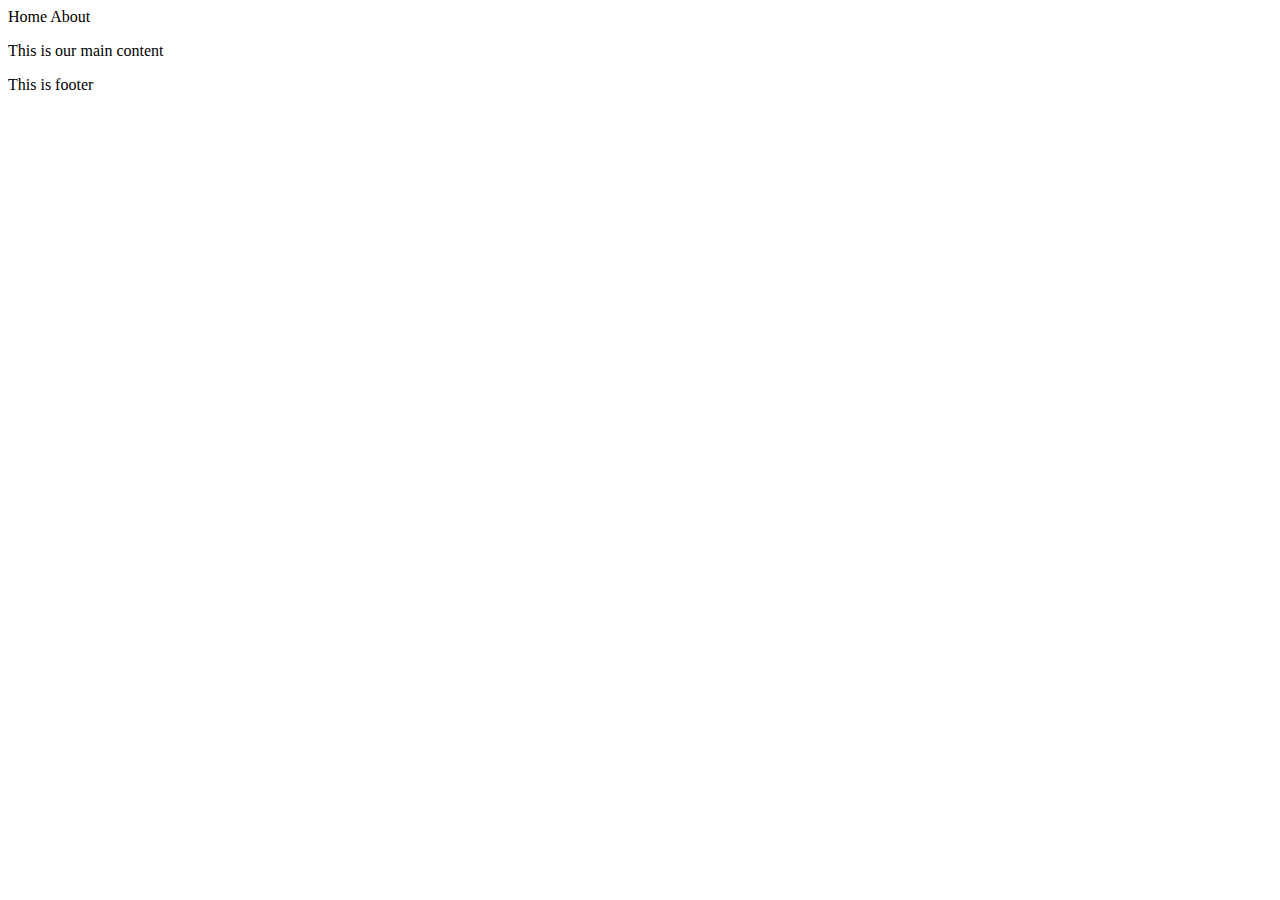
<file: index.html>
<!DOCTYPE html>
<html lang="en">
<head>
    <meta charset="UTF-8">
    <meta name="viewport" content="width=device-width, initial-scale=1.0">
    <title>Document</title>
</head>
<body>
    <header>
       <nav>
        Home
        About
       </nav> 
    </header>
    <main>
        <p>This is our main content</p>

    </main>
    <footer>
        This is footer 
    </footer>

    
</body>
</html>
</file>
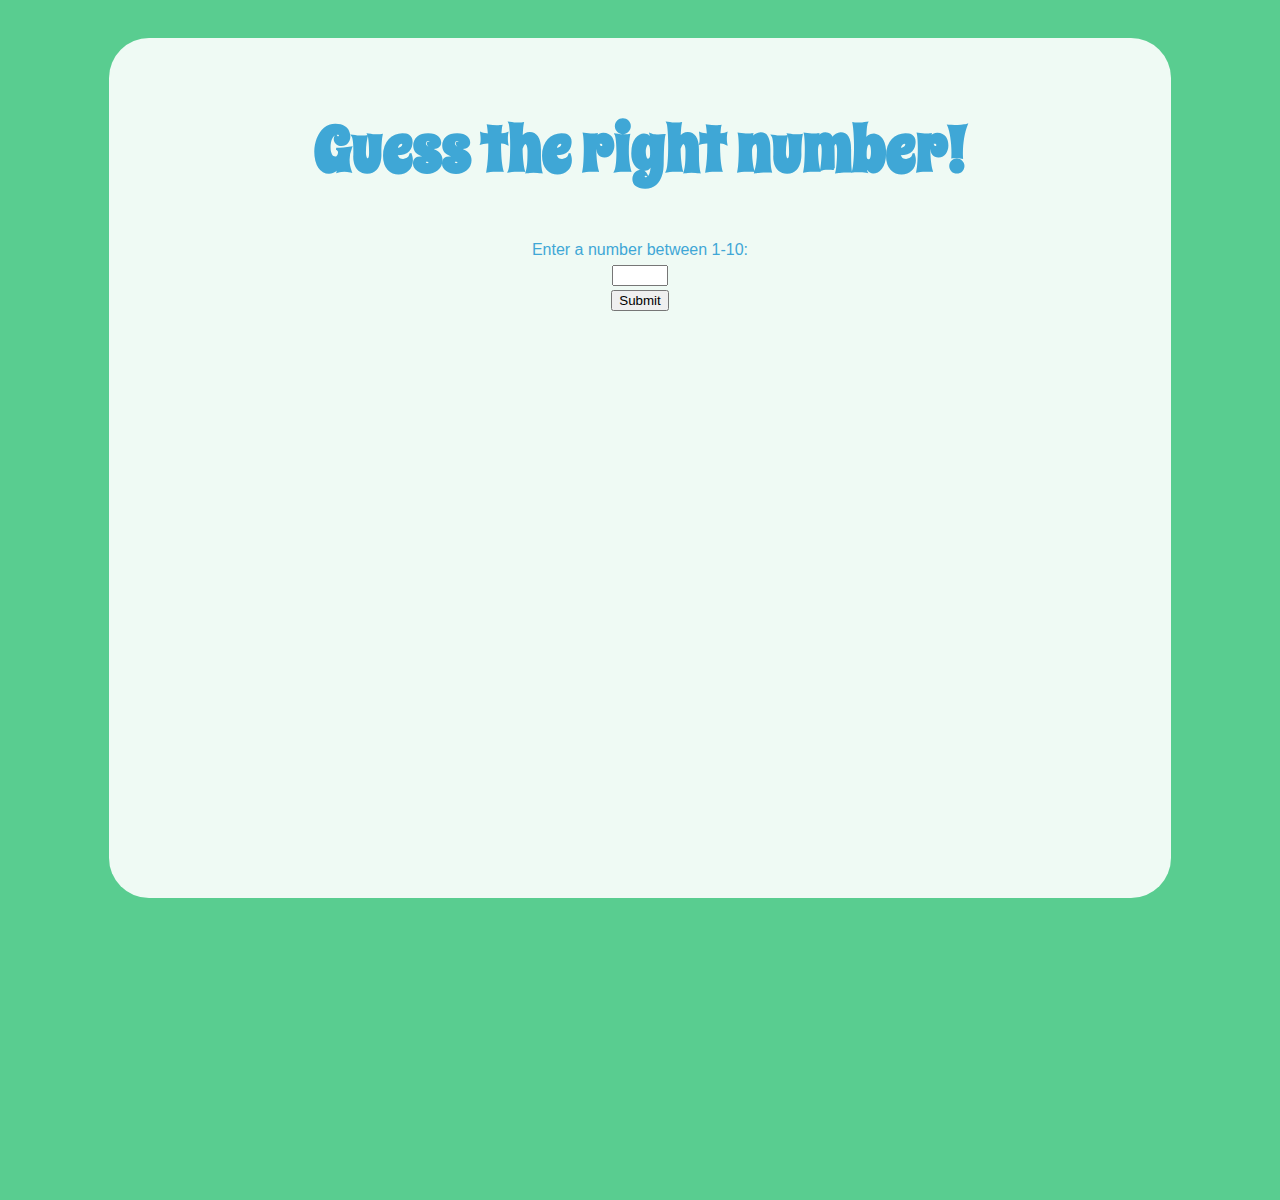
<file: guessthenumber.html>
<!DOCTYPE html>
<html lang="en" dir="ltr">
  <head>
    <meta charset="utf-8">
    <title>Number Guessing</title>
    <link rel="stylesheet" href="stylegnumber.css" type="text/css">
    <link href="https://fonts.googleapis.com/css?family=Spicy+Rice" rel="stylesheet">
  </head>
  <body>
    <section class="overlay">
      <h1>Guess the right number!</h1>
      <form action="check.html" method="GET">
        <!--Add a required attribute to the input element-->

        <label for="guess">Enter a number between 1-10:</label>
        <br>
        <input type="number" name="guess" id="guess" required min="1" max="10">
        <br>
        <input type="submit" id="submission" value="Submit">
      </form>
    </section>
  </body>
</html>
</file>
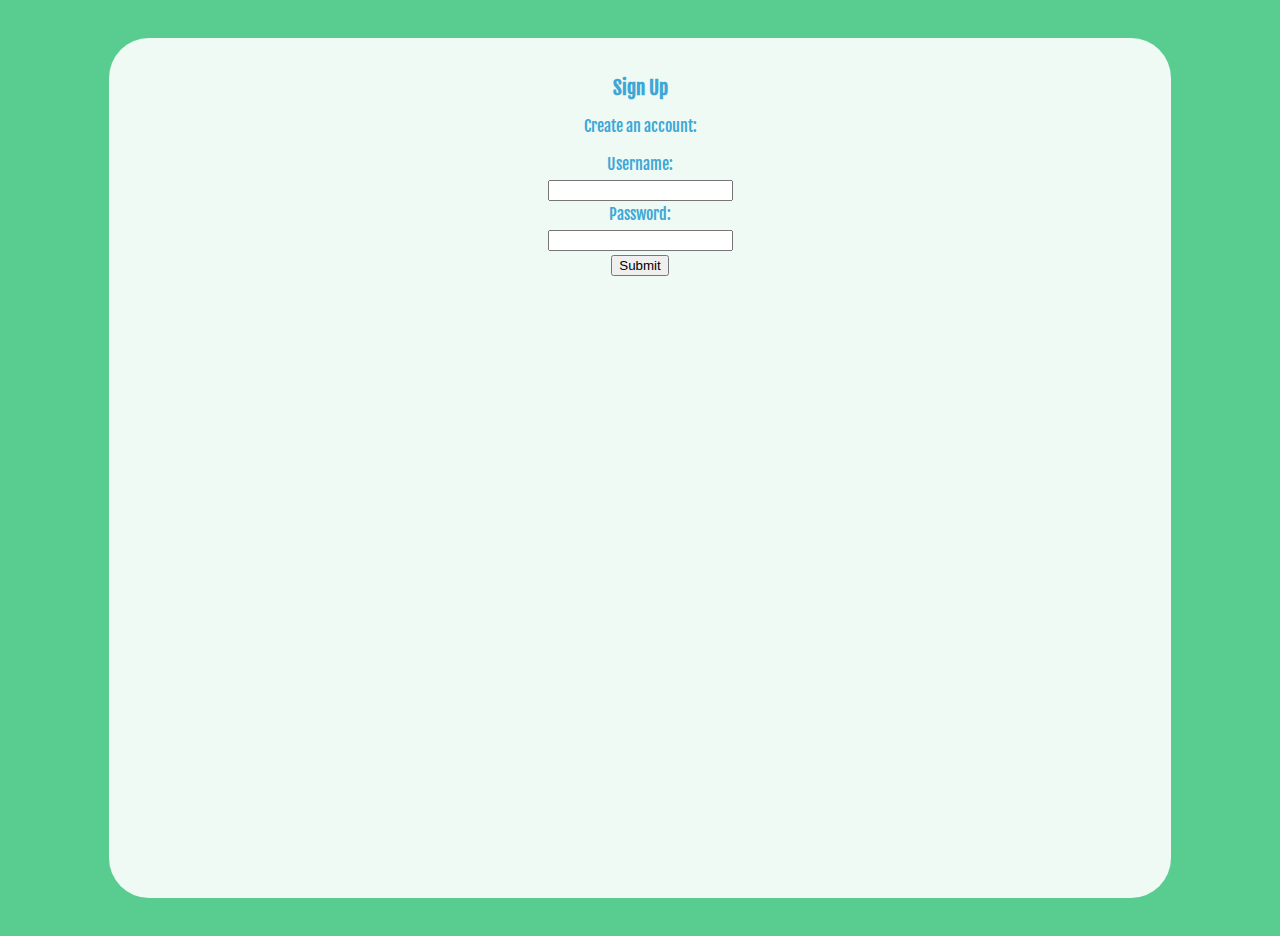
<file: loginform.html>
<!DOCTYPE html>
<html lang="en" dir="ltr">
  <head>
    <meta charset="utf-8">
    <title>Sign Up Page</title>
    <link rel="stylesheet" href="stylelogin.css" type="text/css">
    <link href="https://fonts.googleapis.com/css?family=Fjalla+One" rel="stylesheet">
  </head>
  <body>
    <section class="overlay">
      <h1>Sign Up</h1>
      <p>Create an account:</p>
      <form action="submission.html" method="GET">
        <!--Add the minlength and maxlength attributes to the input fields-->
        <label for="username">Username:</label>
        <br>
        <input id="username" name="username" type="text" required minlength="3" maxlength="15" pattern="[a-zA-Z0-9+]">
        <br>
        <label for="pw">Password:</label>
        <br>
        <input id="pw" name="pw" type="password" required minlength="8" maxlength="15">
        <br>
        <input type="submit" value="Submit">
      </form>
    </section>
  </body>
</html>
</file>
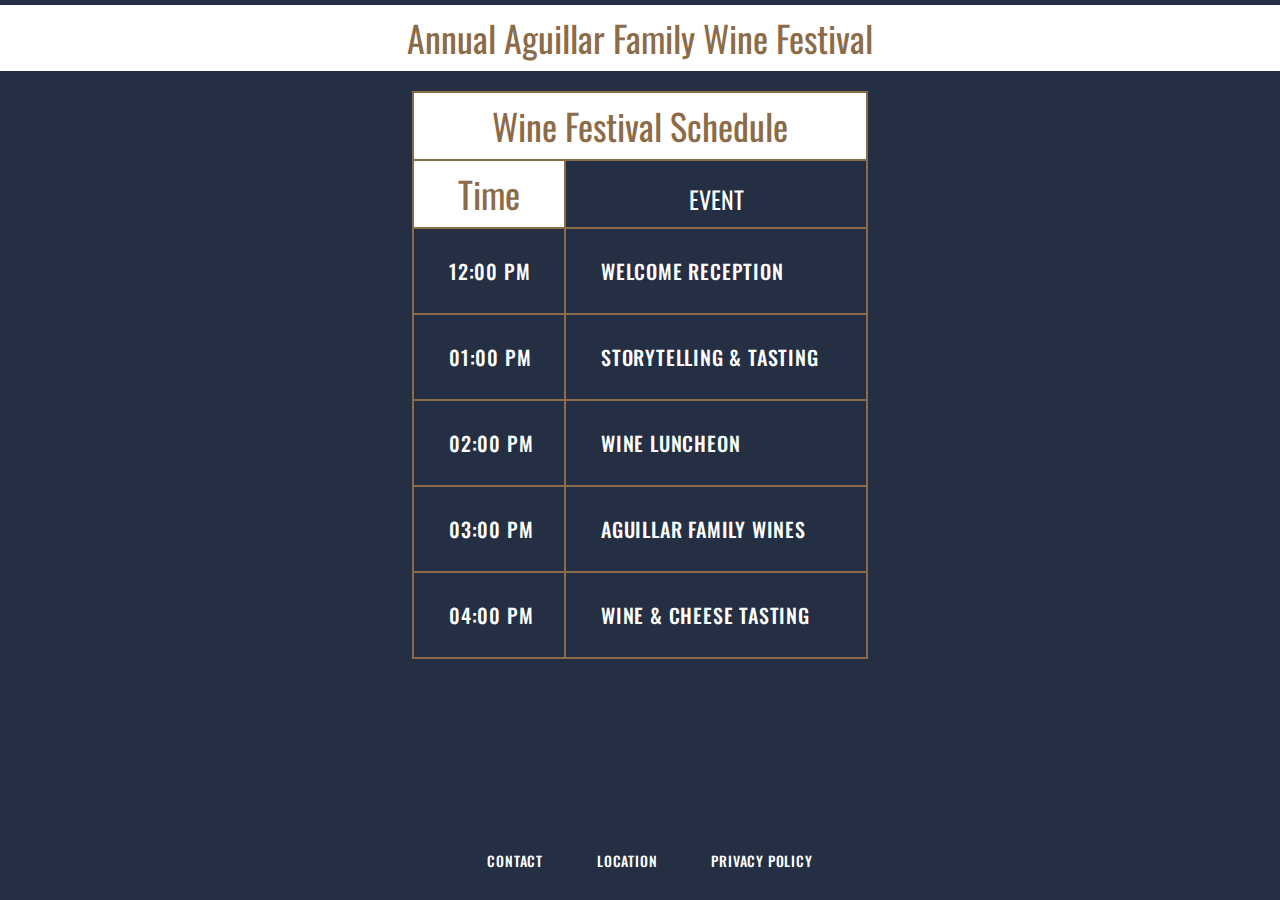
<file: Winefestivalschedule.html>
<!DOCTYPE html>
<html>

<head>
    <meta charset="utf-8">
    <title>Aguillar Family Wine Festival</title>
    <link rel="stylesheet" type="text/css" href="reset.css" />
    <link rel="stylesheet" type="text/css" href="style1.css" />
    <link href="https://fonts.googleapis.com/css?family=Oswald" rel="stylesheet">
</head>

<body>
    <header>
        <h1>Annual Aguillar Family Wine Festival</h1>
    </header>

    <div class="container">
        <table>
            <thead>
                <tr>
                    <th colspan="2">
                        <h1>Wine Festival Schedule</h1>
                    </th>
                    
                </tr>
                <tr>
                    <th>
                        <h1>Time</h1>
                    </th>
                    <th>
                        <h2>Event</h2>
                    </th>
                </tr>
            </thead>
            <tbody>
                <tr>
                    <td class="left"><h3>12:00 PM</h3></td>
                    <td><h3>Welcome Reception</h3></td>
                </tr>
                <tr>
                    <td class="left"><h3>01:00 PM</h3></td>
                    <td><h3>Storytelling & Tasting</h3></td>
                </tr>
                <tr>
                    <td class="left"><h3>02:00 PM</h3></td>
                    <td><h3>Wine Luncheon</h3></td>
                </tr>
                <tr>
                    <td class="left"><h3>03:00 PM</h3></td>
                    <td><h3>Aguillar Family Wines</h3></td>
                </tr>
                <tr>
                    <td class="left"><h3>04:00 PM</h3></td>
                    <td><h3>Wine & Cheese Tasting</h3></td>
                </tr>
            </tbody>
        </table>
    </div>

    <footer>
        <h3>Contact</h3>
        <h3>Location</h3>
        <h3>Privacy Policy</h3>
    </footer>
</body>

</html>
</file>
<file: stylegnumber.css>
body {
    background-color: #59CD90;
    color: #3FA7D6;
    font-family: Arial;
    padding-bottom: 20%;
  }
  
  form {
    line-height: 25px;
  }
  
  h1 {
    font-family: Spicy Rice, Arial;
    font-size: 4em;
    overflow: break;
  }
  
  .overlay {
    width: 80%;
    min-width: 30%;
    margin: 3% auto;
    display: block;
    padding: 2%;
    height: 90vh;
    background-color: rgba(255, 255, 255, 0.9);
    border-radius: 40px;
    text-align: center;
    overflow: auto;
  }
  
  @media only screen and (max-width: 440px) {
    h1 {
      font-size: 3.5em;
    }
  }
</file>
<file: stylelogin.css>
body {
    background-color: #59CD90;
    color: #3FA7D6;
    font-family: "Fjalla One", Arial;
  }
  
  form {
    line-height: 25px;
  }
  
  h1 {
    font-size:larger;
    overflow: break;
  }
  
  .overlay {
    width: 80%;
    min-width: 30%;
    margin: 3% auto;
    display: block;
    padding: 2%;
    height: 90vh;
    background-color: rgba(255, 255, 255, 0.9);
    border-radius: 40px;
    text-align: center;
  }
</file>
<file: style1.css>
body {
    background-color: #242f44;
    color: white;
      font-family: 'Oswald', sans-serif;
  }
  
  header {
    text-align: center;
    margin-top: 5px;
  }
  
  h1 {
    font-size: 36px;
    padding: 15px;
    color: #8c6b48;
    background-color: white;
  }
  
  h2 {
    font-size: 24px;
    padding: 15px;
    text-transform: uppercase;
  }
  
  h3 {
    font-size: 20px;
    padding: 15px;
    text-transform: uppercase;
    text-align: left;
    margin-left: 20px;
    font-weight: 500;
    line-height: 2.7;
    letter-spacing: 0.8px;
  }
  
  th {
    border: 2px solid #8c6b48;
  }
  
  table {
    text-align: center;
    margin: 20px auto;
  }
  
  td {
    border: 2px solid #8c6b48;
    width: 300px;
  }
  
  footer {
    margin-top: 50px;
    text-align: center;
    position: fixed;
    width: 100%;
    bottom: 5px;
    background-color: #242f44;
    z-index: 5;
  }
  footer h3 {
    display: inline-block;
    font-size: 14px;
    background-color: #242f44;
  }
  
  .container {
    max-width: 940px;
    margin: 0 auto;
    height: 800px;
  }
  
  
  .left {
    width: 150px;
  }
</file>
